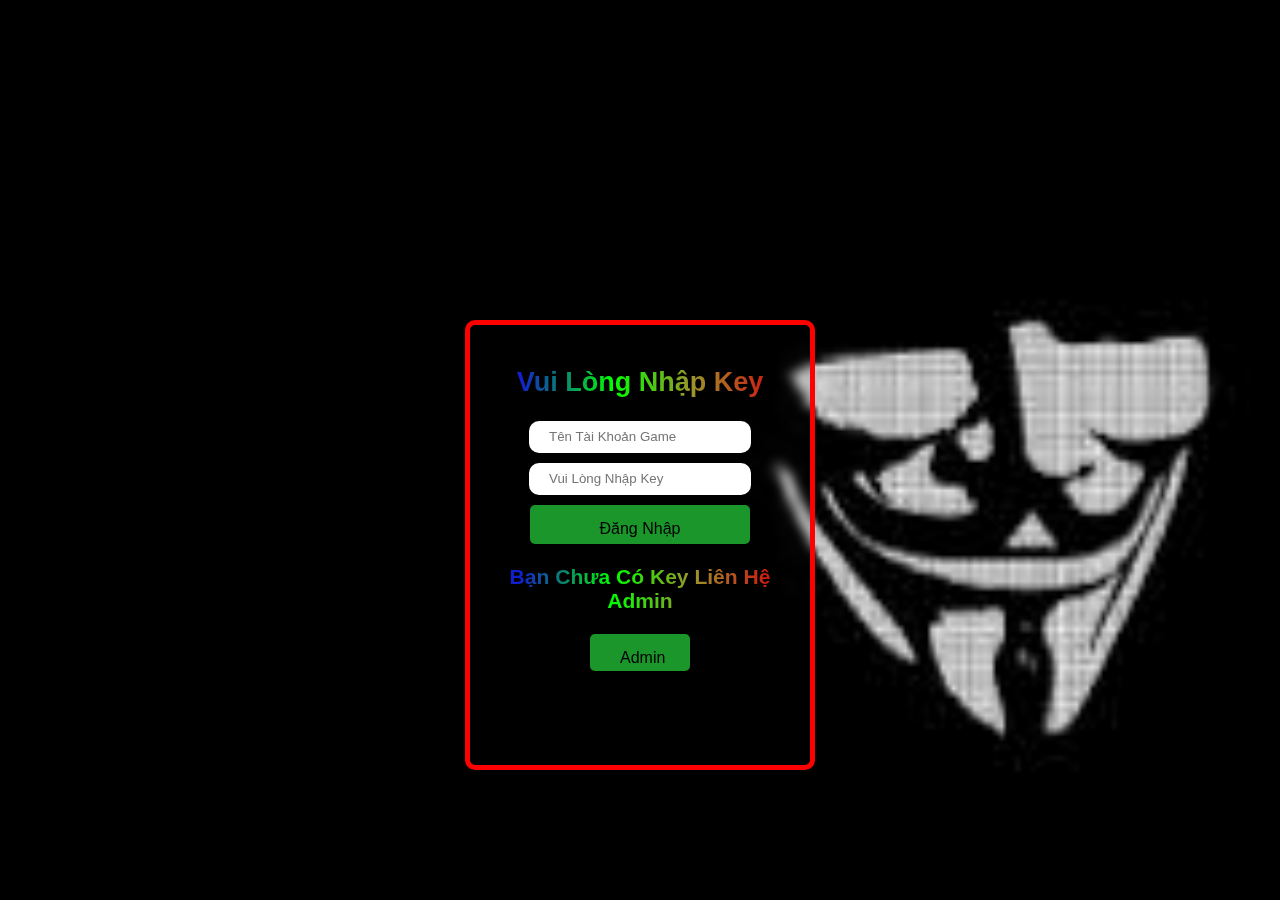
<file: toolsunwin/html/index.html>
<!DOCTYPE html>
<html lang="en">
<head>
    <meta charset="UTF-8">
    <meta name="viewport" content="width=device-width, initial-scale=1.0">
    <title>Nhập Key</title>
    <link rel="stylesheet" href="../css/style.css">
    <style>
        h3{
            background: linear-gradient(to right, #121FCF 10%, #00FF00 41%, #9E9229 68%, #CF1512 94%);
-webkit-background-clip: text;
-webkit-text-fill-color: transparent;
           font-family: sans-serif;
        }
        /* Định dạng cơ bản cho button */
.button-ero {
    width: 100px;
    height: 37px;
    padding: 15px 30px;
    font-size: 16px;
    color: rgb(0, 0, 0);
    background-color: #1a962b;
    border: none;
    border-radius: 5px;
    cursor: pointer;
    transition: all 0.3s ease; /* Thiết lập thời gian cho hiệu ứng */
    box-shadow: 0 4px 8px rgba(0, 0, 0, 0.1);
    outline: none; /* Xóa outline khi bấm */
  }
  
  /* Hiệu ứng khi di chuột vào button */
  .button-ero:hover {
    background-color: #a71a1a; /* Màu nền thay đổi khi hover */
    transform: scale(1.1); /* Tăng kích thước nút khi hover */
    box-shadow: 0 8px 16px rgba(0, 0, 0, 0.2); /* Hiệu ứng đổ bóng khi hover */
  }
  
  /* Hiệu ứng khi nút bị nhấn */
  .button-ero:active {
    transform: scale(0.98); /* Giảm kích thước khi nhấn */
    box-shadow: 0 2px 4px rgba(0, 0, 0, 0.1); /* Hiệu ứng đổ bóng khi nhấn */
  }
  .message {
    font-size: 18px;
    color: red;
}
.success {
  font-size: 18px;
  color: green;
}
    </style>
<body>
    <div class="container">
        <h2>Vui Lòng Nhập Key</h2>
        <div>
            <input type="text" placeholder="Tên Tài Khoản Game">
            <input id="keyInput" type="password" placeholder="Vui Lòng Nhập Key">
            <button id="checkButton" class="button-ef">Đăng Nhập</button>
            <h3>Bạn Chưa Có Key Liên Hệ Admin</h3>
            <a href="https://t.me/thanhnhatx"><button class="button-ero">Admin</button></a>
            <p id="message" class="message"></p>
        </div>
    </div>
      <script src="../js/login.js"></script>
</body>
</html>
</file>
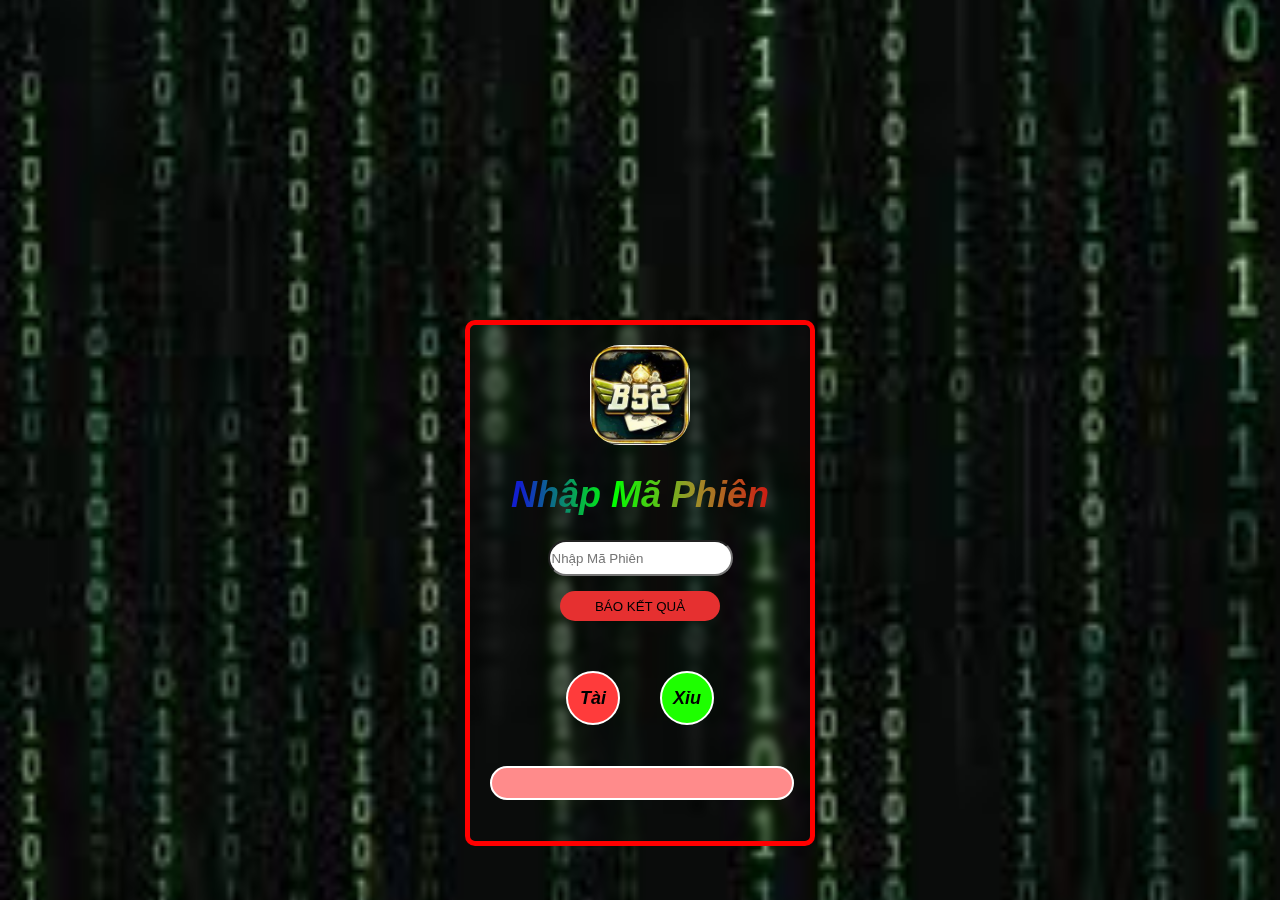
<file: toolsunwin/html/b52.html>
<!DOCTYPE html>
<html lang="en">
<head>
    <meta charset="UTF-8">
    <meta name="viewport" content="width=device-width, initial-scale=1.0">
    <title>B52 Club</title>
    <link rel="stylesheet" href="../css/tool.css">
    <style>
        h1{
            font-family: sans-serif;
            font-style: italic;
            font-weight: bold;
            background: linear-gradient(to right, #121FCF 10%, #00FF00 41%, #9E9229 68%, #CF1512 94%);
-webkit-background-clip: text;
-webkit-text-fill-color: transparent;
        }
    </style>
</head>
<body>

    <div class="container">
         <img src="../css/b52.jfif" class="baytamclub">
        <h1>Nhập Mã Phiên</h1>
        <input type="number" placeholder="Nhập Mã Phiên">
        <div class="button-ero">
            <button onclick="decreaseTurn()" id="toggleButton">BÁO KẾT QUẢ</button>
            <div class="circle-container">
                <div id="circle1" class="circle circle1">Tài</div>
                <div id="circle2" class="circle circle2">Xỉu</div>
            </div>
            <h3><div id="percentDisplay" class="percent-display"></div></h3>
        </div>
    </div>
</body>
<script src="../js/nhay..js"></script>
</html>
</file>
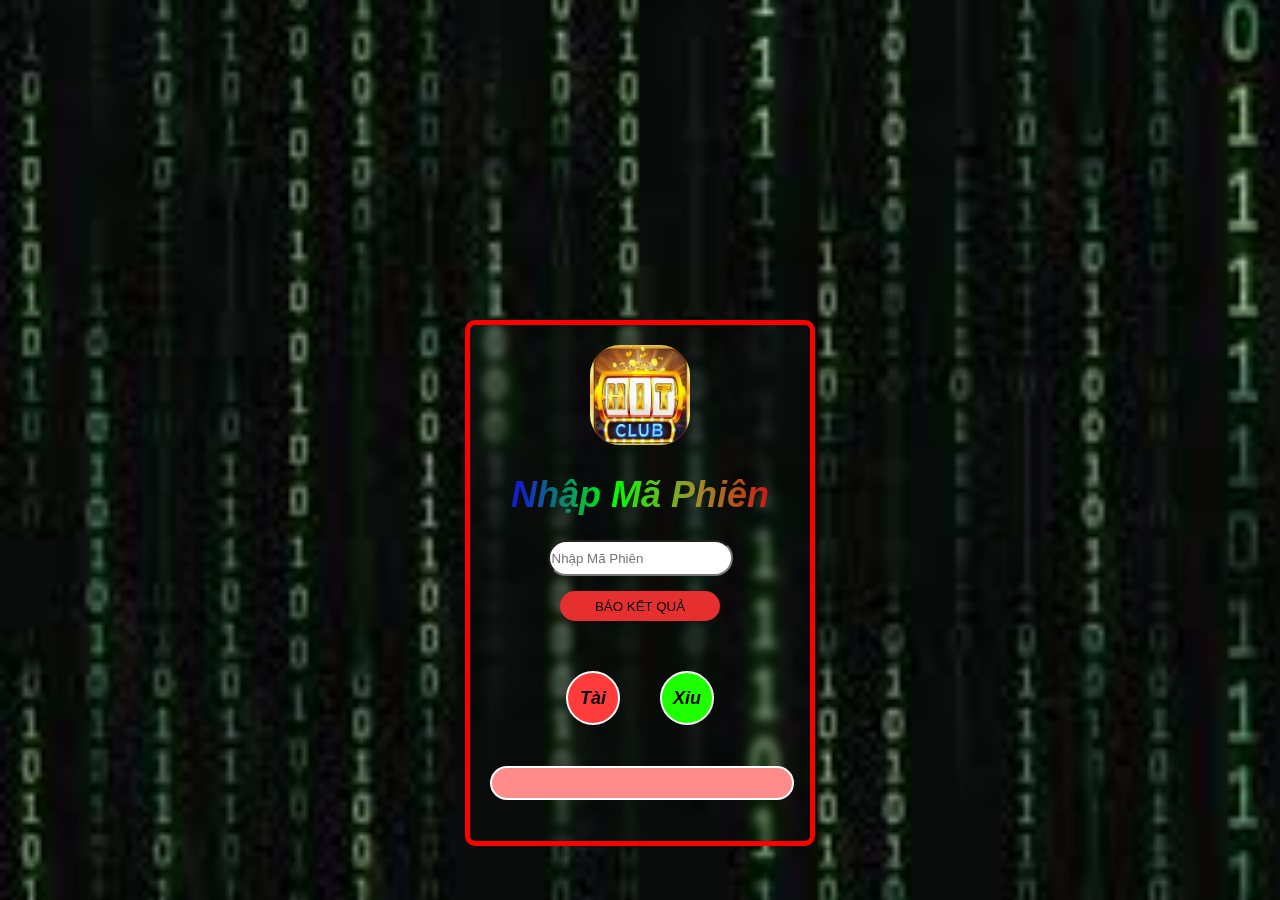
<file: toolsunwin/html/hitclub.html>
<!DOCTYPE html>
<html lang="en">
<head>
    <meta charset="UTF-8">
    <meta name="viewport" content="width=device-width, initial-scale=1.0">
    <title>Hit Club</title>
    <link rel="stylesheet" href="../css/tool.css">
    <style>
        h1{
            font-family: sans-serif;
            font-style: italic;
            font-weight: bold;
            background: linear-gradient(to right, #121FCF 10%, #00FF00 41%, #9E9229 68%, #CF1512 94%);
-webkit-background-clip: text;
-webkit-text-fill-color: transparent;
        }
    </style>
</head>
<body>

    <div class="container">
         <img src="../css/hitclub.jfif" class="baytamclub">
        <h1>Nhập Mã Phiên</h1>
        <input type="number" placeholder="Nhập Mã Phiên">
        <div class="button-ero">
            <button onclick="decreaseTurn()" id="toggleButton">BÁO KẾT QUẢ</button>
            <div class="circle-container">
                <div id="circle1" class="circle circle1">Tài</div>
                <div id="circle2" class="circle circle2">Xỉu</div>
            </div>
            <h3><div id="percentDisplay" class="percent-display"></div></h3>
        </div>
    </div>
</body>
<script src="../js/nhay..js"></script>
</html>
</file>
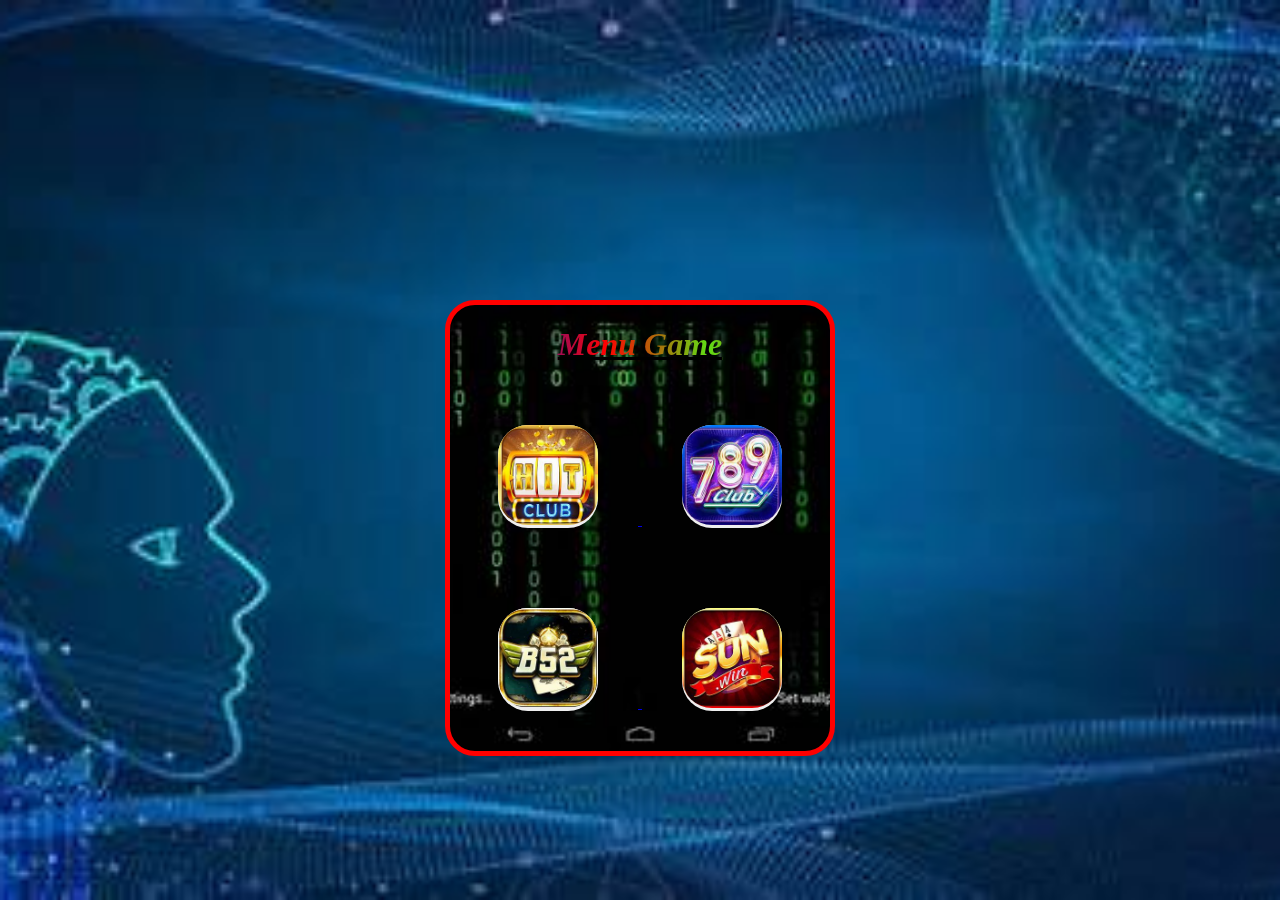
<file: toolsunwin/html/menugame.html>
<!DOCTYPE html>
<html lang="en">
<head>
    <meta charset="UTF-8">
    <meta name="viewport" content="width=device-width, initial-scale=1.0">
    <title>Menu Game</title>
    <link rel="stylesheet" href="../css/menu.css">
</head>
<body>
    <div class="container">
        
    </div>
    <div class="menugame">
        <div class="topgame">
            <div>
                <h1>Menu Game</h1>
            </div>
            <a href="./hitclub.html">
                <button class="button-with-image">
                  <img src="../css/hitclub.jfif" class="hitclub">
              </button>
               </a>
            <a href="./tool.html">
                <button class="button-with-image">
                  <img src="../css/789club.jfif" class="hitclub">
              </button>
               </a>
            <a href="./b52.html">
                <button class="button-with-image">
                  <img src="../css/b52.jfif" class="hitclub">
              </button>
               </a>
            <a href="./sunwin.html">
                <button class="button-with-image">
                  <img src="../css/sunwin.jfif" class="hitclub">
              </button>
               </a>
        </div>
    </div>
</body>
</html>
</file>
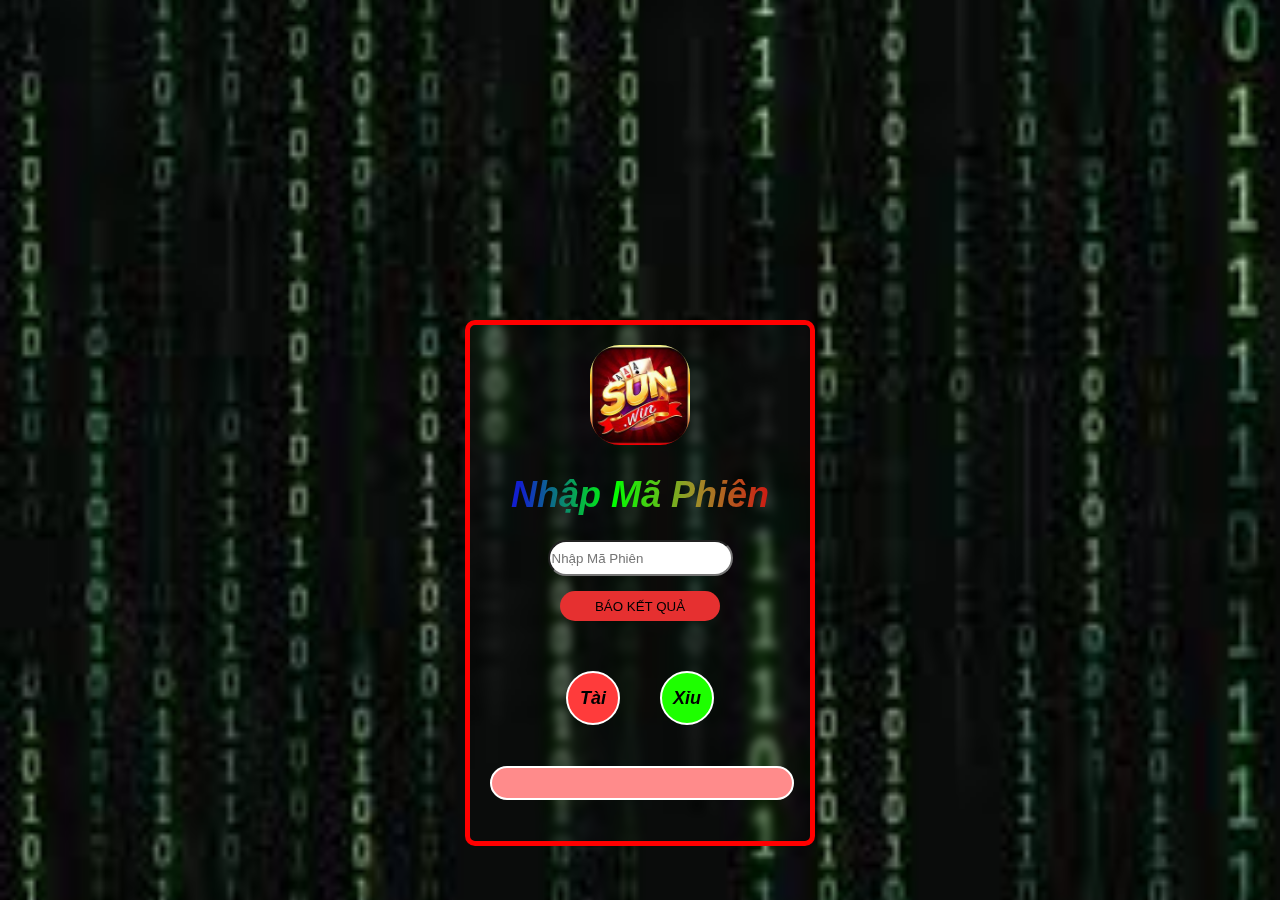
<file: toolsunwin/html/sunwin.html>
<!DOCTYPE html>
<html lang="en">
<head>
    <meta charset="UTF-8">
    <meta name="viewport" content="width=device-width, initial-scale=1.0">
    <title>Sunwin</title>
    <link rel="stylesheet" href="../css/tool.css">
    <style>
        h1{
            font-family: sans-serif;
            font-style: italic;
            font-weight: bold;
            background: linear-gradient(to right, #121FCF 10%, #00FF00 41%, #9E9229 68%, #CF1512 94%);
-webkit-background-clip: text;
-webkit-text-fill-color: transparent;
        }
    </style>
</head>
<body>

    <div class="container">
         <img src="../css/sunwin.jfif" class="baytamclub">
        <h1>Nhập Mã Phiên</h1>
        <input type="number" placeholder="Nhập Mã Phiên">
        <div class="button-ero">
            <button onclick="decreaseTurn()" id="toggleButton">BÁO KẾT QUẢ</button>
            <div class="circle-container">
                <div id="circle1" class="circle circle1">Tài</div>
                <div id="circle2" class="circle circle2">Xỉu</div>
            </div>
            <h3><div id="percentDisplay" class="percent-display"></div></h3>
        </div>
    </div>
</body>
<script src="../js/nhay..js"></script>
</html>
</file>
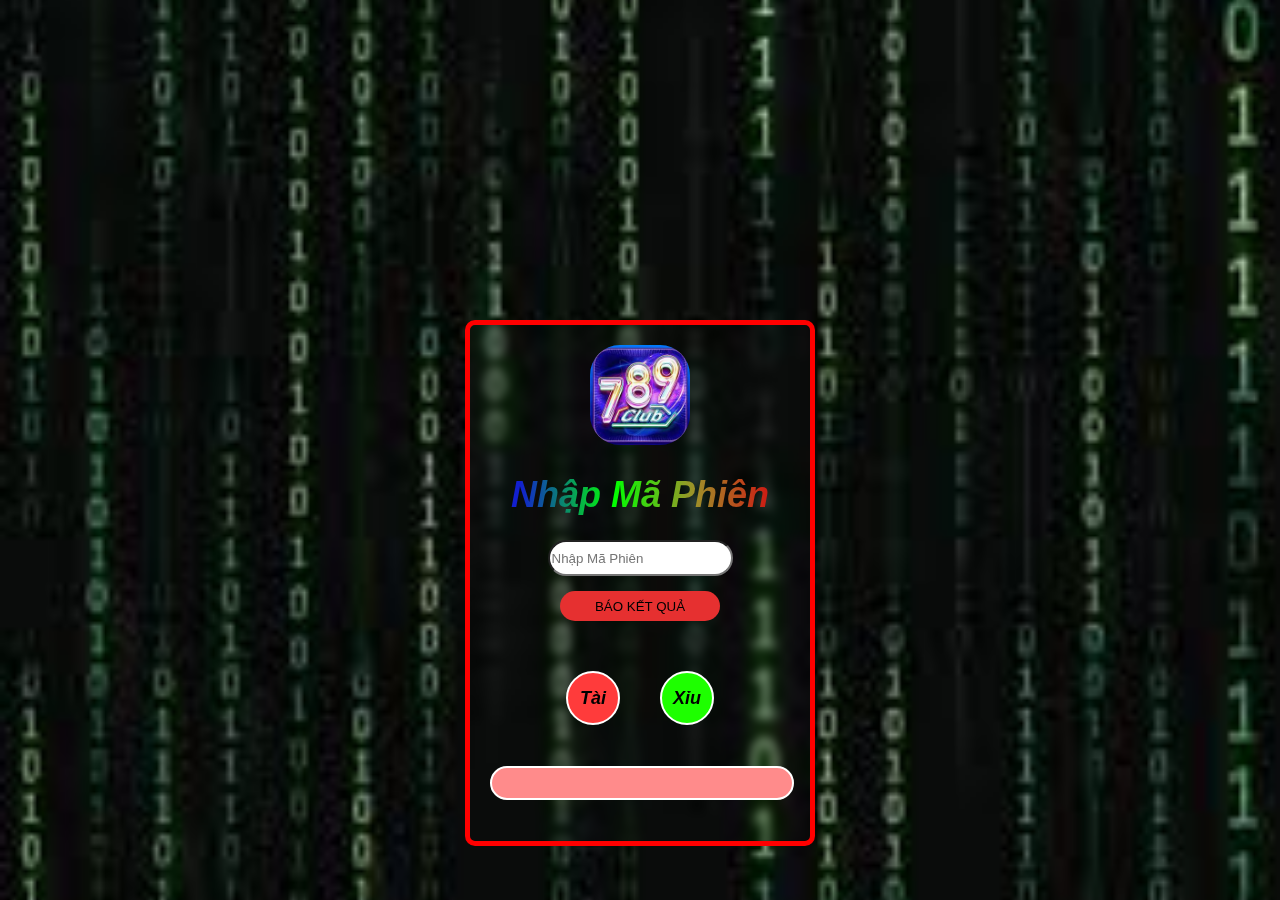
<file: toolsunwin/html/tool.html>
<!DOCTYPE html>
<html lang="en">
<head>
    <meta charset="UTF-8">
    <meta name="viewport" content="width=device-width, initial-scale=1.0">
    <title>789Club</title>
    <link rel="stylesheet" href="../css/tool.css">
    <style>
        h1{
            font-family: sans-serif;
            font-style: italic;
            font-weight: bold;
            background: linear-gradient(to right, #121FCF 10%, #00FF00 41%, #9E9229 68%, #CF1512 94%);
-webkit-background-clip: text;
-webkit-text-fill-color: transparent;
        }
    </style>
</head>
<body>

    <div class="container">
         <img src="../css/789club.jfif" class="baytamclub">
        <h1>Nhập Mã Phiên</h1>
        <input type="number" placeholder="Nhập Mã Phiên">
        <div class="button-ero">
            <button onclick="decreaseTurn()" id="toggleButton">BÁO KẾT QUẢ</button>
            <div class="circle-container">
                <div id="circle1" class="circle circle1">Tài</div>
                <div id="circle2" class="circle circle2">Xỉu</div>
            </div>
            <h3><div id="percentDisplay" class="percent-display"></div></h3>
        </div>
    </div>
</body>
<script src="../js/nhay..js"></script>
</html>
</file>
<file: toolsunwin/css/style.css>
.container{
    margin: 20px;
    width: 300px;
    height: 400px;
    border: 2px solid rgb(78, 238, 112);
    border-radius: 10px;
    text-align: center;
    backdrop-filter: blur(5px);
    background: transparent;
    padding: 20px;
    font-size: 18px;
    text-align: center;
    border: 5px solid red; /* Border ban đầu */
    animation: blink-border 1s infinite; /* Áp dụng animation */
      }
      
      /* Keyframes cho hiệu ứng nhấp nháy */
      @keyframes blink-border {
        0% {
          border-color: rgb(9, 230, 1); /* Màu ban đầu */
        }
        50% {
          border-color: transparent; /* Khi nhấp nháy border sẽ biến mất */
        }
        100% {
          border-color: red; /* Trở lại màu ban đầu */
        }
}
h2{
    font-family: sans-serif;
    background: linear-gradient(to right, #121FCF 10%, #00FF00 41%, #9E9229 68%, #CF1512 94%);
-webkit-background-clip: text;
-webkit-text-fill-color: transparent;
}

input{
    width: 200px;
    height: 30px;
    border-radius: 10px;
    margin-bottom: 10px;
    padding-left: 20px;
    border: none;
}
body{
    background-image: url('./back.jfif');
    text-align: center;
    display: flex;
    justify-content: center;
    margin-top: 300px;
    background-repeat: no-repeat;
    background-position: center;
    background-attachment: fixed;
    background-size: cover;
}
/* Định dạng cơ bản cho button */
.button-ef {
    width: 220px;
    height: 39px;
    padding: 15px 30px;
    font-size: 16px;
    color: rgb(0, 0, 0);
    background-color: #1a962b;
    border: none;
    border-radius: 5px;
    cursor: pointer;
    transition: all 0.3s ease; /* Thiết lập thời gian cho hiệu ứng */
    box-shadow: 0 4px 8px rgba(0, 0, 0, 0.1);
    outline: none; /* Xóa outline khi bấm */
  }
  
  /* Hiệu ứng khi di chuột vào button */
  .button-ef:hover {
    background-color: #a71a1a; /* Màu nền thay đổi khi hover */
    transform: scale(1.1); /* Tăng kích thước nút khi hover */
    box-shadow: 0 8px 16px rgba(0, 0, 0, 0.2); /* Hiệu ứng đổ bóng khi hover */
  }
  
  /* Hiệu ứng khi nút bị nhấn */
  .button-ef:active {
    transform: scale(0.98); /* Giảm kích thước khi nhấn */
    box-shadow: 0 2px 4px rgba(0, 0, 0, 0.1); /* Hiệu ứng đổ bóng khi nhấn */
  }
</file>
<file: toolsunwin/css/tool.css>
.container{
    margin: 20px;
    width: 300px;
    border: 2px solid rgb(78, 238, 112);
    border-radius: 10px;
    text-align: center;
    backdrop-filter: blur(5px);
    background: transparent;
    padding: 20px;
    font-size: 18px;
    text-align: center;
    border: 5px solid red; /* Border ban đầu */
    animation: blink-border 1s infinite; /* Áp dụng animation */
      }
      
      /* Keyframes cho hiệu ứng nhấp nháy */
      @keyframes blink-border {
        0% {
          border-color: rgb(255, 0, 0); /* Màu ban đầu */
        }
        50% {
          border-color: transparent; /* Khi nhấp nháy border sẽ biến mất */
        }
        100% {
          border-color: red; /* Trở lại màu ban đầu */
        }
}
.circle-container {
    display: flex;
    justify-content: center;
    align-items: center;
    margin-top: 30px;
}
.circle {
    width: 50px;
    height: 50px;
    border-radius: 50%;
    margin: 20px;
    display: flex;
    justify-content: center;
    align-items: center;
    text-align: center;
    font-size: 18px;
    font-weight: bold;
    color: white;
    transition: opacity 0.3s ease;
}
.circle1 {
    background-color: rgb(255, 59, 59);
    color: black;
    border: 2px solid white;
    font-family: sans-serif;
    font-style: italic;
}
.circle2 {
    background-color: rgb(30, 255, 0);
    color: black;
    border: 2px solid white;
    font-family: sans-serif;
    font-style: italic;
}
button{
    width: 160PX;
    height: 30px;
    border: none;
    border-radius: 30px;
    margin-top: 15px;
    background: rgb(230, 48, 48);
}
body{
    display: flex;
    justify-content: center;
    margin-top: 300px;
    background-image: url('./backgroud.jfif');
    background-repeat: no-repeat;
    background-position: center;
    background-attachment: fixed;
    background-size: cover;
}
input{
    height: 30px;
    border-radius: 30px;
}
.error {
  color: red;
  margin-top: 10px;
  font-family: sans-serif;
  font-style: italic;
  font-weight: bold;
}
.counter{
  color: white;
  font-family: sans-serif;
  font-style: italic;
}
.percent-display{
  color: white;
  border: 2px solid;
  width: 100%;
  height: 30px;
  border-radius: 30px;
  background: rgb(255, 139, 139);
  margin-top: 10px;
  font-family: sans-serif;
  font-style: italic;
  font-weight: bold;
}
.baytamclub{
  width: 100px;
  border-radius: 30px;
}
</file>
<file: toolsunwin/css/menu.css>
.menugame{
    width: 380px;
    border: 5px solid rgb(255, 0, 0);
    font-family: 'Roboto' sans-serif;
    font-style: italic;
    border-radius: 30px;
    font-weight: 600;
    font-size: 16px;
    text-decoration: underline;
    text-align: center;
    background-image: url('./hacker.jfif');
    background-position: center;
    background-repeat: no-repeat;
    background-size: cover;
}
body{
    justify-content: center;
    margin-top: 300px;
    display: flex;
    background-image: url('./nen.jfif');
    background-repeat: no-repeat;
    background-position: center;
    background-attachment: fixed;
    background-size: cover;
}
.button-with-image {
    border: none;
    padding: 0;
    cursor: pointer;
    margin: 40px;
    border-radius: 30px;
    border: none;
}
.hitclub{
    width: 100px;
    border-radius: 30px;
    border: none;
}
h1{
    background: linear-gradient(to right, #121FCF 10%, #ff0000 41%, #5fdd15 68%, #CF1512 94%);
-webkit-background-clip: text;
-webkit-text-fill-color: transparent;
}
</file>
